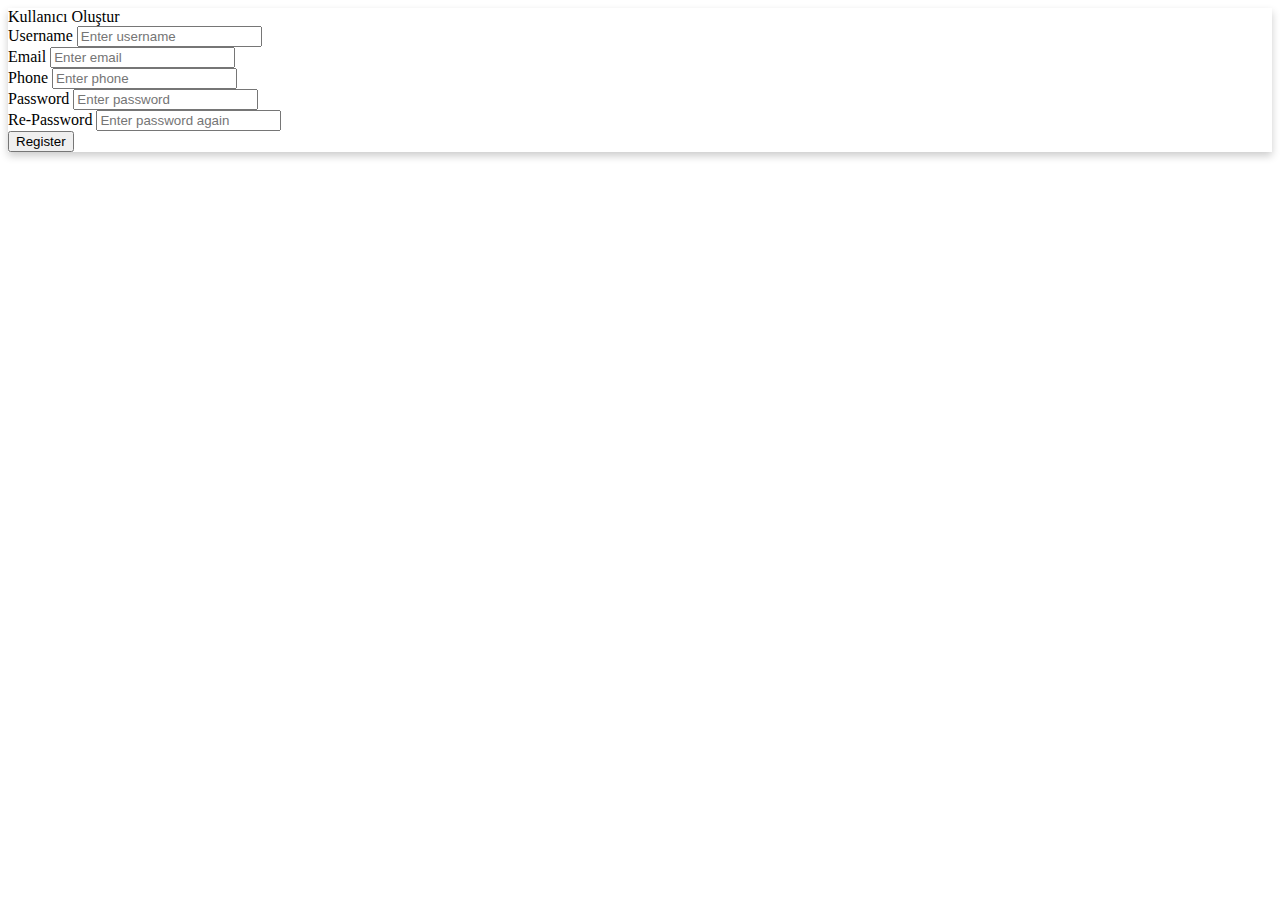
<file: Form Validator Uygulaması/index.html>
<!DOCTYPE html>
<html lang="en">
<head>
    <meta charset="UTF-8">
    <meta name="viewport" content="width=device-width, initial-scale=1.0">
   <link rel="stylesheet" href="/Form Validator/style.css">
    <link rel="stylesheet" href="https://cdn.jsdelivr.net/npm/bootstrap@4.5.3/dist/css/bootstrap.min.css" integrity="sha384-TX8t27EcRE3e/ihU7zmQxVncDAy5uIKz4rEkgIXeMed4M0jlfIDPvg6uqKI2xXr2" crossorigin="anonymous">
    <title>Form Validator</title>
</head>
<body>
    
<div class="container my-5 d-flex justify-content-center">
    <div class="col-sm-5">
        <div class="card">
            <div class="card-header">Kullanıcı Oluştur</div>
            <div class="card-body">
                <form  id="form" novalidate>
                    <div class="form-group">
                        <label for="username">Username</label>
                        <input type="text" class="form-control" id="username" placeholder="Enter username">
                        <div></div>
                    </div>
                    <div class="form-group">
                        <label for="email">Email</label>
                        <input type="email" class="form-control" id="email" placeholder="Enter email">
                        <div></div>
                    </div>
                    <div class="form-group">
                        <label for="phone">Phone </label>
                        <input type="number" class="form-control" id="phone" placeholder="Enter phone">
                        <div></div>
                    </div>
                    <div class="form-group">
                        <label for="password">Password</label>
                        <input type="password" class="form-control" id="password" placeholder="Enter password">
                        <div></div>
                    </div>
                
                    <div class="form-group">
                        <label for="repassword">Re-Password</label>
                        <input type="password" class="form-control" id="repassword" placeholder="Enter password again">
                        <div></div>
                    </div>
                    <button type="submit" class="btn btn-primary btn-block">Register</button>
       </div>
    </div>
</div>


<script src="https://code.jquery.com/jquery-3.5.1.slim.min.js" integrity="sha384-DfXdz2htPH0lsSSs5nCTpuj/zy4C+OGpamoFVy38MVBnE+IbbVYUew+OrCXaRkfj" crossorigin="anonymous"></script>
<script src="https://cdn.jsdelivr.net/npm/popper.js@1.16.1/dist/umd/popper.min.js" integrity="sha384-9/reFTGAW83EW2RDu2S0VKaIzap3H66lZH81PoYlFhbGU+6BZp6G7niu735Sk7lN" crossorigin="anonymous"></script>
<script src="https://cdn.jsdelivr.net/npm/bootstrap@4.5.3/dist/js/bootstrap.min.js" integrity="sha384-w1Q4orYjBQndcko6MimVbzY0tgp4pWB4lZ7lr30WKz0vr/aWKhXdBNmNb5D92v7s" crossorigin="anonymous"></script>
<script src="script.js"></script>
</body>
</html >
</file>
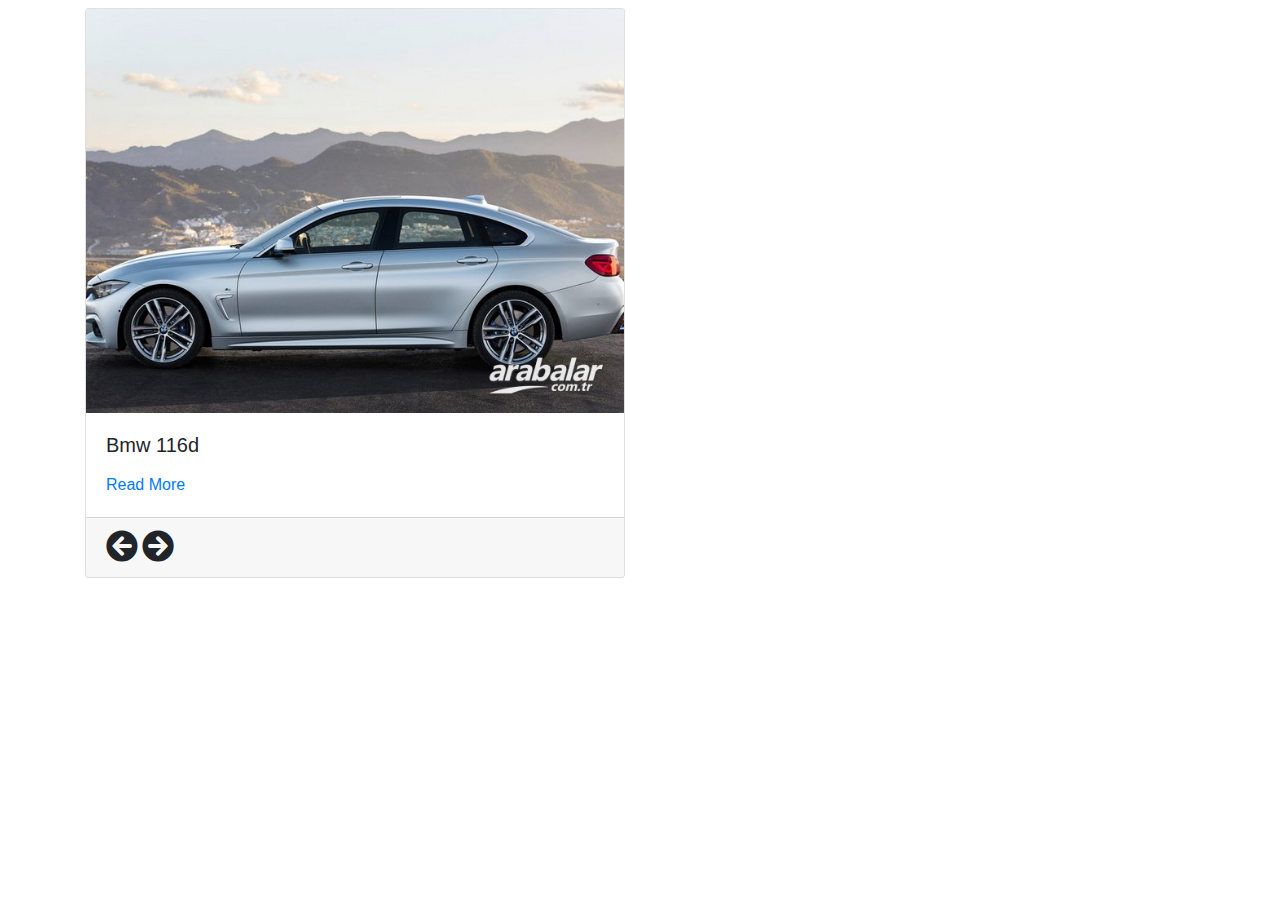
<file: Slider uygulması/index.html>
<!doctype html>
<html lang="en">
  <head>
    <!-- Required meta tags -->
    <meta charset="utf-8">
    <meta name="viewport" content="width=device-width, initial-scale=1, shrink-to-fit=no">

    <!-- Bootstrap CSS -->
    <link rel="stylesheet" href="https://stackpath.bootstrapcdn.com/bootstrap/4.1.3/css/bootstrap.min.css">
    <link rel="stylesheet" href="https://use.fontawesome.com/releases/v5.2.0/css/all.css">
    <style>
        .fas{
            cursor: pointer;
        }
    
    </style>
    <title>Hello, world!</title>
  </head>
  <body>

    <div class="container mt-2">
        <div class="row">
            <div class="col-md-6">

                <div class="card">
                    <img class="card-img-top" src="img/bmw.jpg" alt="">
                    <div class="card-body">
                        <h5 class="card-title">Bmw 116d</h5>
                        <p class="card-text"></p>
                        <a class="card-link" href="#">Read More</a>
                     </div>
                     <div class="card-footer">
                            <i class="fas fa-arrow-circle-left fa-2x arrow"></i>
                            <i class="fas fa-arrow-circle-right fa-2x arrow"></i>
                     </div>
                </div>


            </div>
        </div>


    </div>


  
    <script src="https://code.jquery.com/jquery-3.3.1.slim.min.js"></script>
    <script src="https://cdnjs.cloudflare.com/ajax/libs/popper.js/1.14.3/umd/popper.min.js"></script>
    <script src="https://stackpath.bootstrapcdn.com/bootstrap/4.1.3/js/bootstrap.min.js"></script>


    <script src="script.js"></script>
  </body>
</html>
</file>
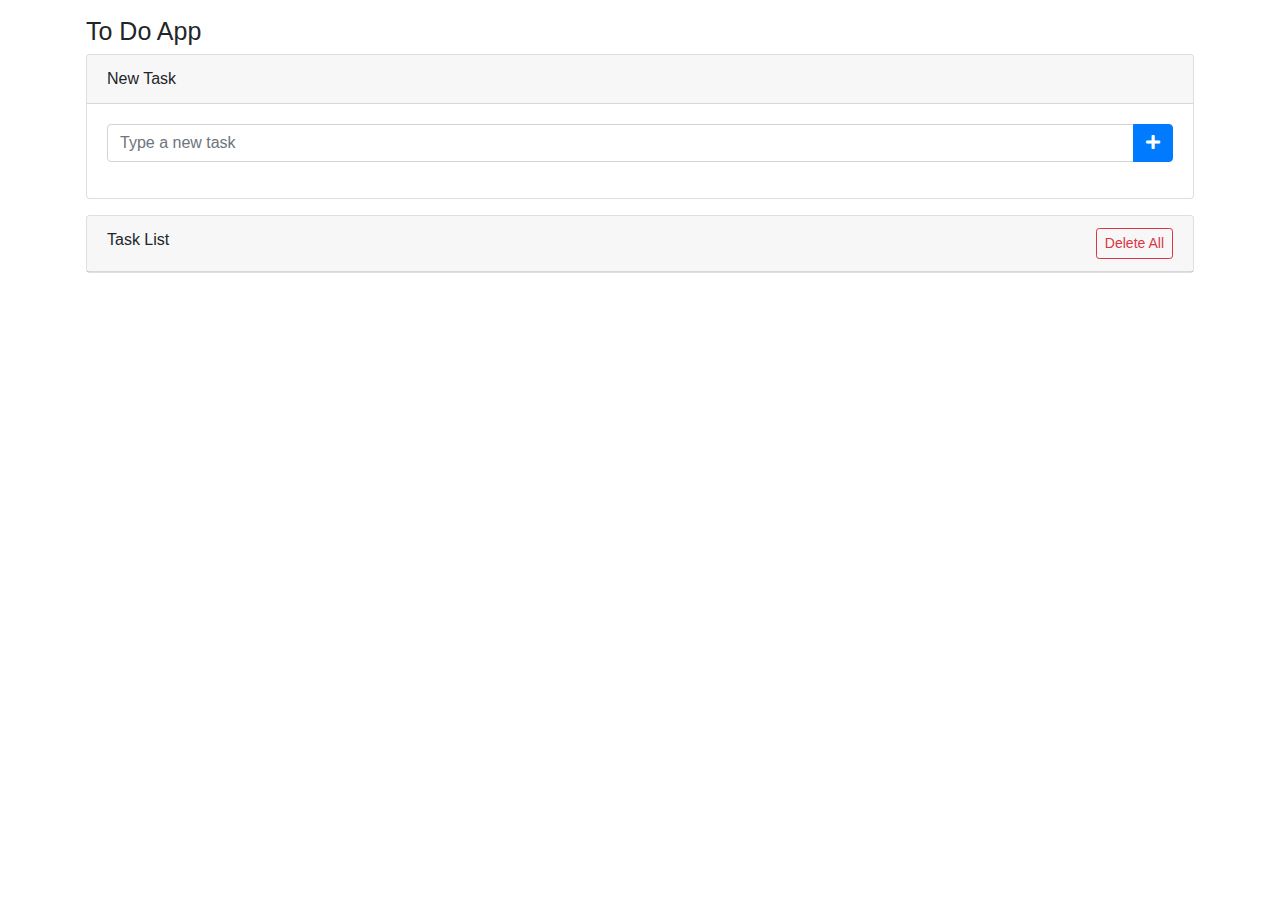
<file: To-Do app Uygulaması/index.html>
<!doctype html>
<html lang="en">

<head>
	<!-- Required meta tags -->
	<meta charset="utf-8">
	<meta name="viewport" content="width=device-width, initial-scale=1, shrink-to-fit=no">

	<!-- Bootstrap CSS -->
	<link rel="stylesheet" href="https://stackpath.bootstrapcdn.com/bootstrap/4.1.3/css/bootstrap.min.css">
	<link rel="stylesheet" href="https://use.fontawesome.com/releases/v5.2.0/css/all.css">
	<link rel="stylesheet" href="style.css">
	<title>My Task List</title>
</head>

<body>

	<div class="container p-3">	
		<h1 class="app-title" id="header">To Do App</h1>	
		<div class="card">
			<div class="card-header">
				New Task
			</div>
			<div class="card-body">
				<form id="addTaskForm">	
					<div class="input-group mb-3">
						<input id="txtTaskName" name="taskName" type="text" class="form-control" placeholder="Type a new task" aria-describedby="btnAddNewTask">
						<div class="input-group-append">
							<button class="btn btn-primary" type="submit" id="btnAddNewTask">
								<i class="fas fa-plus"></i>
							</button>
						</div>
					</div>
				</form>
			</div>
		</div>
		<div class="card mt-3">
			<div class="card-header">
				Task List
				    <a id="btnDeleteAll" href="#" class="btn btn-outline-danger btn-sm delete-all float-right">	
						Delete All
					</a>
			</div>

			<ul id="task-list" class="list-group">
			</ul>

		</div>
	</div>
	
	<script src="https://code.jquery.com/jquery-3.3.1.slim.min.js"></script>
	<script src="https://stackpath.bootstrapcdn.com/bootstrap/4.1.3/js/bootstrap.min.js"></script>
	<script src="script.js"></script>
</body>

</html>
</file>
<file: Form Validator/style.css>
.card {
    box-shadow: 0 4px 8px rgba(0, 0, 0, 0.2);
}
</file>
<file: To-Do app Uygulaması/style.css>
#header{
    font-size: 25px;
}

a{
    color: white;
}
</file>
